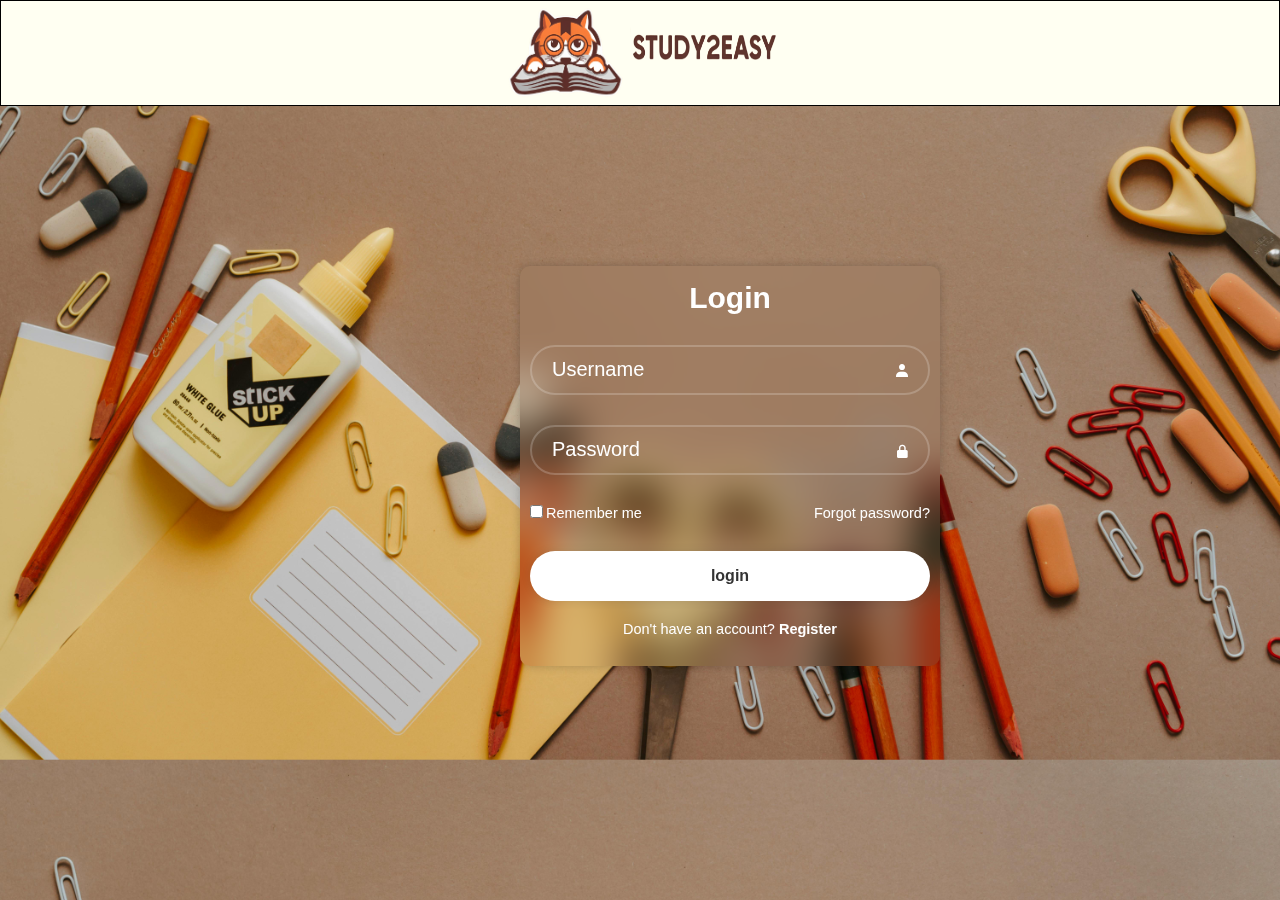
<file: login.html>
<!DOCTYPE html>
<html lang="en">
    <head>
        <meta charset="UTF-8">
        <meta http-equiv="X-UA-Compatible" content="IE=edge">
        <meta name="viewport" content="width=device-width,initial scale=1.0">
        <title>Login Form</title>
        <link rel="stylesheet" href="/login_style.css">
        <link href='https://unpkg.com/boxicons@2.1.4/css/boxicons.min.css' rel='stylesheet'>
    </head>
 <body style="background-image: url('/pex.jpg'); background-size: cover; background-position: center;">

    
    <div class="menu-bar">
        <ul>
            <div class="logo"><a href="/index.html"><img src="/Logo.png" style="height: 100px; width: 130px; text-align: left;;" srcset=""></a></div>
            <div class="logo"><img src="/namelogo.png" style="height: 40px; width: 150px; margin-top: 25px;  " srcset=""></div>
          
           
          
            
           
        </ul>
    </div>

    <div class="wrapper">
        <form action="">
            <h1>Login</h1>
            <div class="input-box">
                <input type="text" placeholder="Username" required>
                <i class='bx bxs-user' ></i>
            </div>
            <div class="input-box">
                <input type="text" placeholder="Password" required>
                <i class='bx bxs-lock-alt' ></i>
            </div>
            <div class="remember-forgot">
                <label><input type="checkbox">Remember me</label>
                <a href="#">Forgot password?</a>
            </div>
            <button type="submit" class="btn">login</button>
            <div class="register-link">
                <p>Don't have an account?  <a href="#">Register</a></p>
            </div>
        </form>
    </div>
    
</body>
</html>
</file>
<file: login_style.css>
*{
    padding: 0;
    margin: 0; 
    box-sizing: border-box;
    font-family: "Poppins",sans-serif;
}
.menu-bar{
    background: #fffff2;
    text-align: center ;
    border: 1px solid black;
}
.menu-bar ul{
    display: inline-flex;
    list-style: none;
    color: brown;
}
.menu-bar ul li{
    width: 100px;
    margin: 15px;
    padding: 15px;
}
.menu-bar ul li a{
    text-decoration: none;
    color: brown;}
  

.wrapper {
    margin-top: 160px;
    margin-left: 520px;
    width: 420px;
    height: 400px;
    background: transparent;
    color: white;
    display: flex;
    justify-content: center;
    align-items: center;
    border-radius: 10px;
    backdrop-filter: blur(20px);
    box-shadow: 0 0 10px rgba(0, 0, 0, 0.2);
}
.wrapper h1{
    font-size: 30px;
    text-align: center;
}
.wrapper .input-box {
    position: relative;
    width: 100%;
    height: 50px;
    margin: 30px 0;
}
.input-box input{
    width: 400px;
    height: 100%;
    background: transparent;
    border: none;
    outline: none;
    border: 2px solid rgba(255, 255, 255, .2);
    border-radius: 40px;
    font-size: 20px;
    color: white;
    padding: 20px 45px 20px 20px;
}
.input-box input::placeholder{
    color:white
}
.input-box i{
    position: absolute;
    right: 20px;
    top: 50%;
    transform: translateY(-45%);
}
.wrapper .remember-forgot{
    display: flex;
    justify-content: space-between;
    font-size: 14.5px;
    margin: 30px 0 30px;
}
.remember-forgot label input{
    accent-color: white;
    margin-right: 3px;
}
.remember-forgot a {
    color: white;
    text-decoration: none;
}
.remember-forgot a:hover{
    text-decoration: underline;
}
.wrapper .btn {
    width: 100%;
    height: 50px;
    background: white;
    border: none;
    outline: none;
    border-radius: 40px;
    box-shadow: 0 0 10px rgba(0, 0, 0, .1);
    cursor: pointer;
    font-size: 16px;
    color: #333;
    font-weight: 600;
}
.wrapper .register-link{
    font-size: 14.5px;
    text-align: center;
    margin: 20px 0 15px;
}
.register-link p a {
    color: #fff;
    text-decoration: none;
    font-weight: 600;
}
.register-link p a:hover{
    text-decoration: underline;
}
</file>
